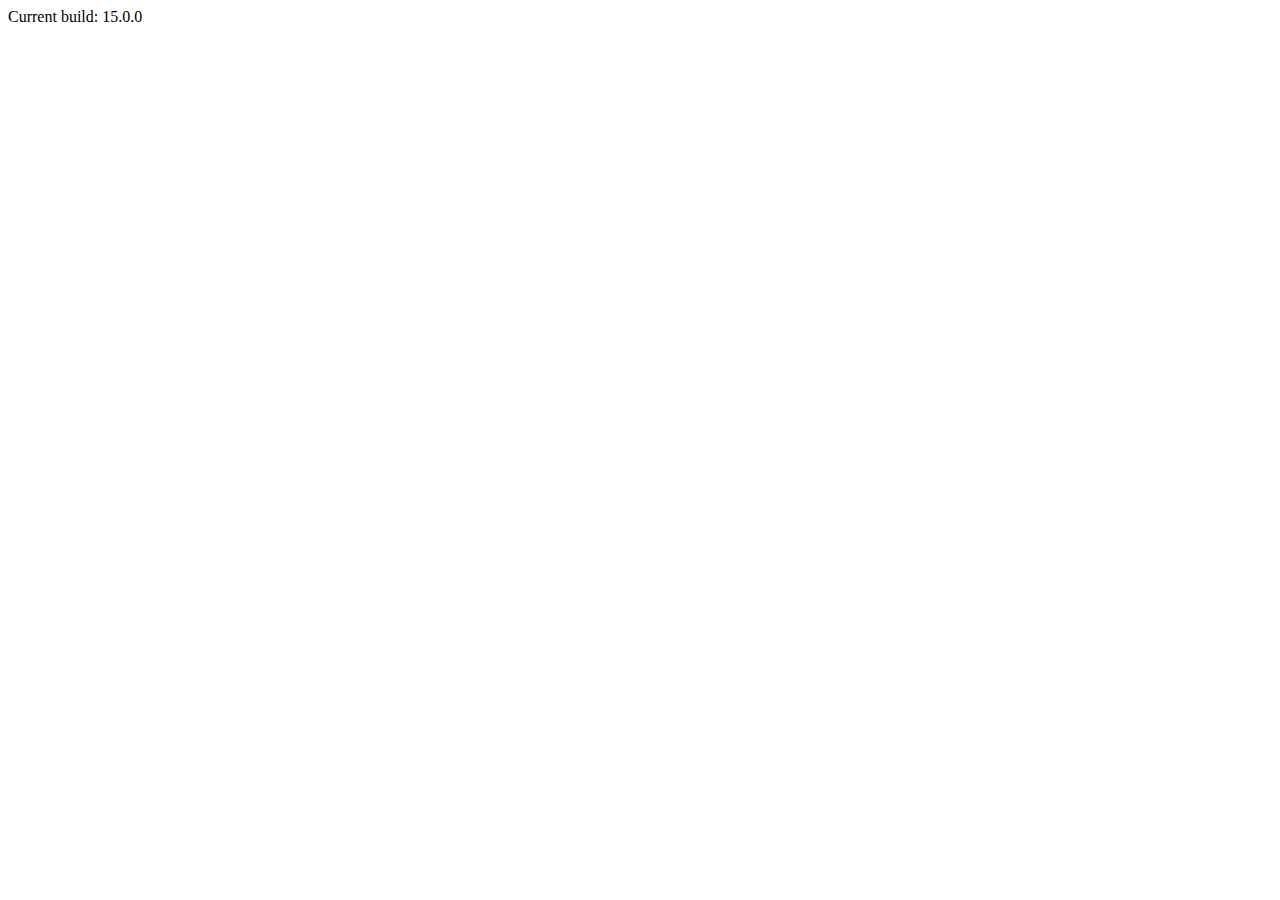
<file: src/index.html>
<!doctype html>
<html lang="en">
<head>
  <meta charset="utf-8">
  <title>Injecting data when opening a dialog</title>
  <base href="/">
  <meta name="viewport" content="width=device-width, initial-scale=1">
  <link rel="preconnect" href="https://fonts.gstatic.com">
  <link href="https://fonts.googleapis.com/css2?family=Roboto:wght@300;400;500&display=swap" rel="stylesheet">
  <link href="https://fonts.googleapis.com/icon?family=Material+Icons" rel="stylesheet">
</head>
<body class="mat-typography mat-app-background">
  <cdk-dialog-data-example></cdk-dialog-data-example>
  <span class="version-info">Current build: 15.0.0</span>
</body>
</html>
</file>
